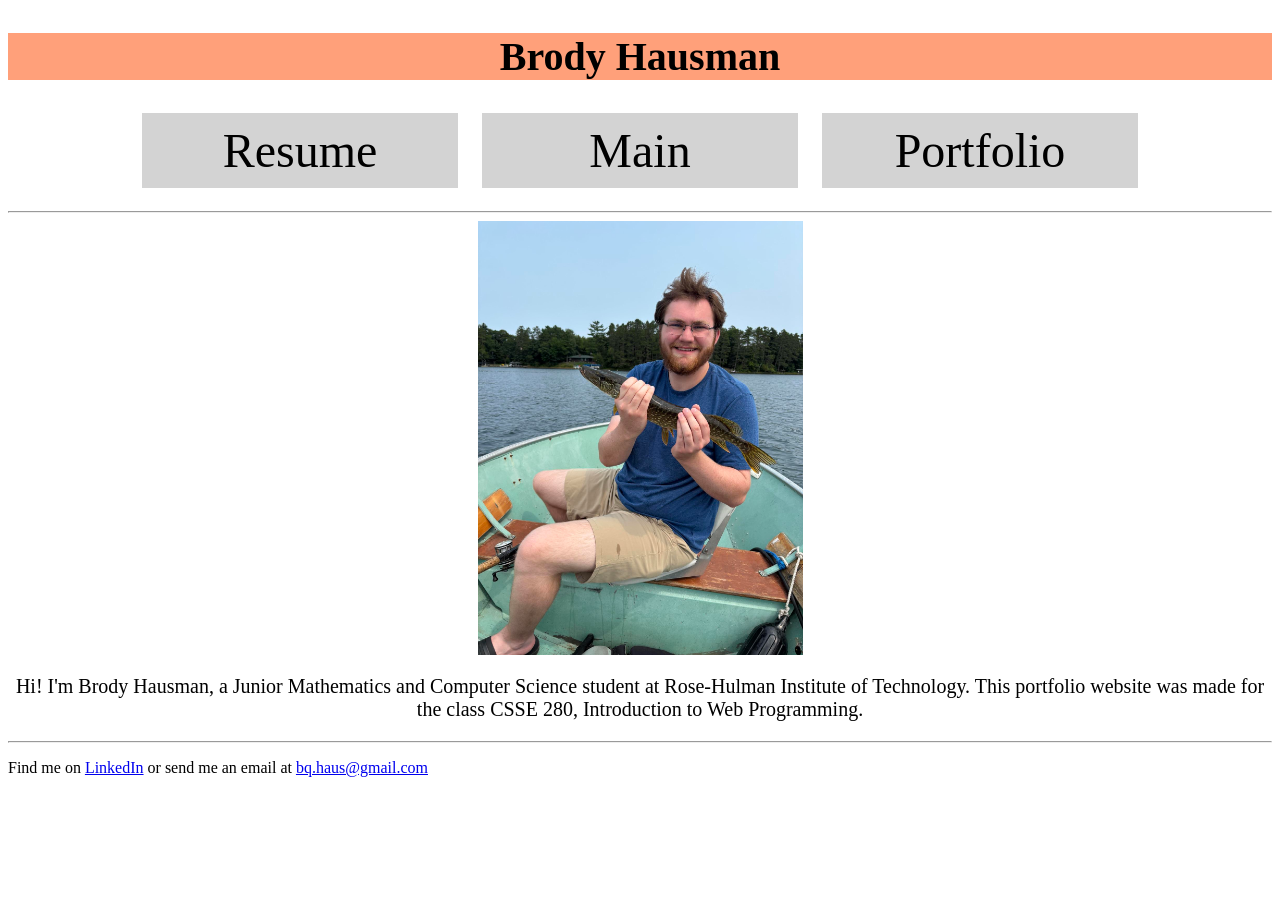
<file: index.html>
<!DOCTYPE html>
<html lang="en">


<head>
    <meta charset="UTF-8">
	<meta name="viewport" content="initial-scale=1.0, user-scalable=yes">
    <title>Brody Hausman</title>
    <link rel="stylesheet" type="text/css" href="styles.css"></li>
</head>

<header id="title-and-nav">
    <!-- Found the code for this from https://happycoding.io/tutorials/javascript/fetch -->
    <script>
        fetch("header.html").then(function(response) {
            return response.text();
        }).then(function(text){
            document.getElementById("title-and-nav").innerHTML = text;
        });
    </script>
</header>

<body>
    <div>
        <hr>
        <img src="Brody_Fish.png">
        <p class="main-text">Hi! I'm Brody Hausman, a Junior Mathematics and Computer Science student at Rose-Hulman Institute of Technology. This portfolio website was made for the class CSSE 280, Introduction to Web Programming.</p>
    </div>
    <hr>
</body>

<footer id="bonus-links">
    <script>
        fetch("footer.html").then(function(response) {
            return response.text();
        }).then(function(text){
            document.getElementById("bonus-links").innerHTML = text;
        });
    </script>
</footer>

</html>
</file>
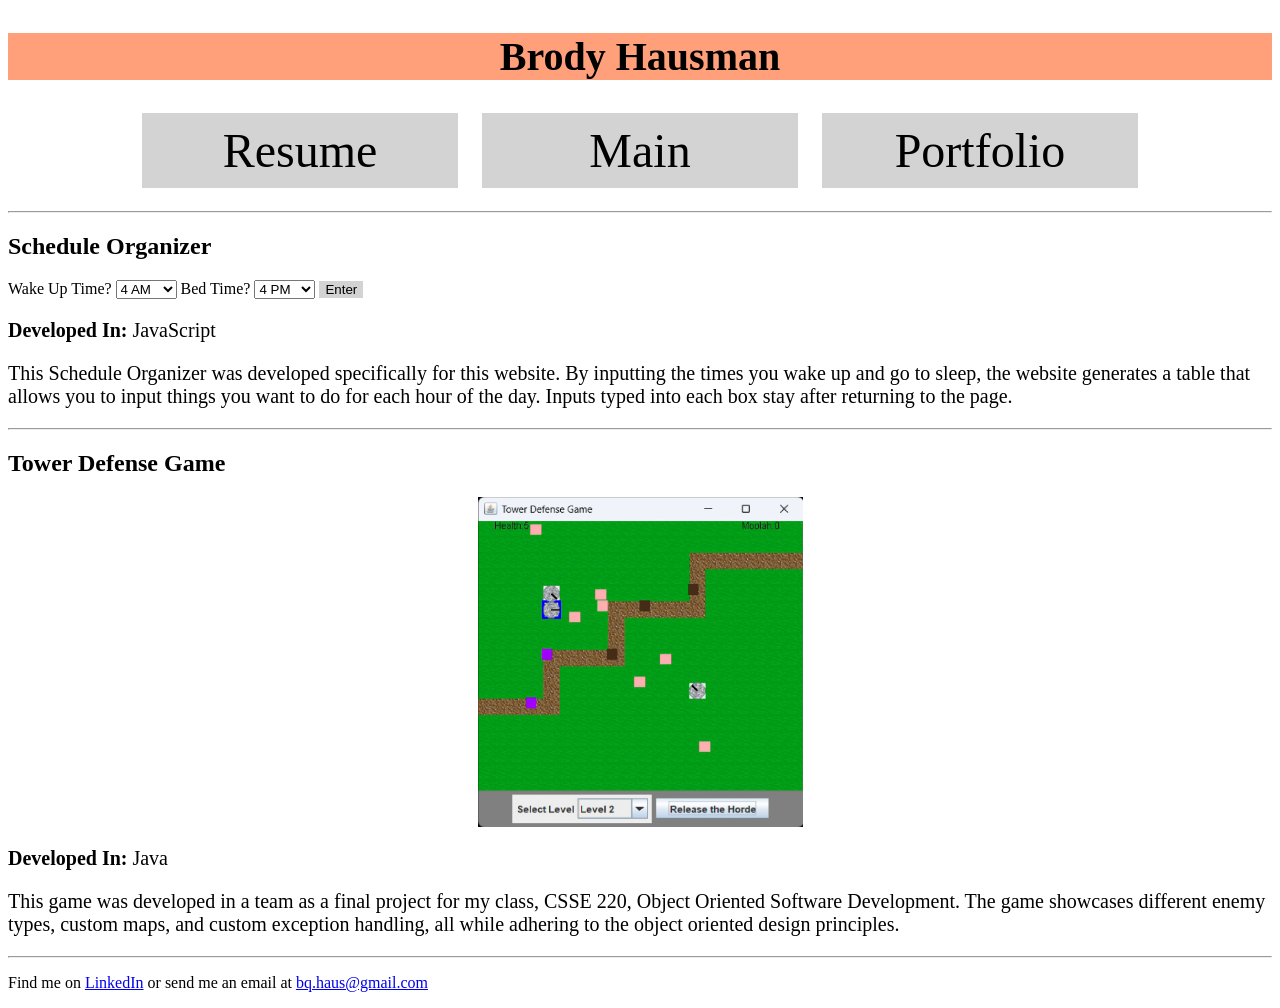
<file: portfolio.html>
<!DOCTYPE html>
<html lang="en">
	<head>
		<meta charset="UTF-8">
	<meta name="viewport" content="initial-scale=1.0, user-scalable=yes">
    <title>Portfolio</title>
    <link rel="stylesheet" type="text/css" href="styles.css"></li>
	</head>
<header id="title-and-nav">
    <script>
        fetch("header.html").then(function(response) {
            return response.text();
        }).then(function(text){
            document.getElementById("title-and-nav").innerHTML = text;
        });
    </script>
</header>
<body>

    <section>
        <hr>
        <h2 class="project-header">Schedule Organizer</h2>
        <label for="wake-up">Wake Up Time?</label>
        <select id="wake-up" name="wake-up">
            <option>4 AM</option>
            <option>5 AM</option>
            <option>6 AM</option>
            <option>7 AM</option>
            <option>8 AM</option>
            <option>9 AM</option>
            <option>10 AM</option>
            <option>11 AM</option>
            <option>12 PM</option>
            <option>1 PM</option>
            <option>2 PM</option>
            <option>3 PM</option>
        </select>
        <label for="bed-time">Bed Time?</label>
        <select id="bed-time" name="bed-time">
            <option>4 PM</option>
            <option>5 PM</option>
            <option>6 PM</option>
            <option>7 PM</option>
            <option>8 PM</option>
            <option>9 PM</option>
            <option>10 PM</option>
            <option>11 PM</option>
            <option>12 AM</option>
            <option>1 AM</option>
            <option>2 AM</option>
            <option>3 AM</option>
        </select>
        <button id="enter">Enter</button>
        <div id="schedule">
            <table id="table">

            </table>
            <button id="save" hidden>Save</button>
            <p id="save-message"></p>
            <p><b>Developed In:</b> JavaScript</p>
            <p>This Schedule Organizer was developed specifically for this website. By inputting the times you wake up and go to sleep, the website generates a table that allows you to input things you want to do for each hour of the day. Inputs typed into each box stay after returning to the page. </p>
        </div>
        <script src="routine_saver.js"></script>
    </section>

    <section>
        <hr>
        <h2 class="project-header">Tower Defense Game</h2>
        <img src="tower_defense.png">
        <p><b>Developed In:</b> Java</p>
        <p>This game was developed in a team as a final project for my class, CSSE 220, Object Oriented Software Development. The game showcases different enemy types, custom maps, and custom exception handling, all while adhering to the object oriented design principles. </p>
        <hr>
    </section>

</body>
<footer id="bonus-links">
    <script>
        fetch("footer.html").then(function(response) {
            return response.text();
        }).then(function(text){
            document.getElementById("bonus-links").innerHTML = text;
        });
    </script>
</footer>
</html>
</file>
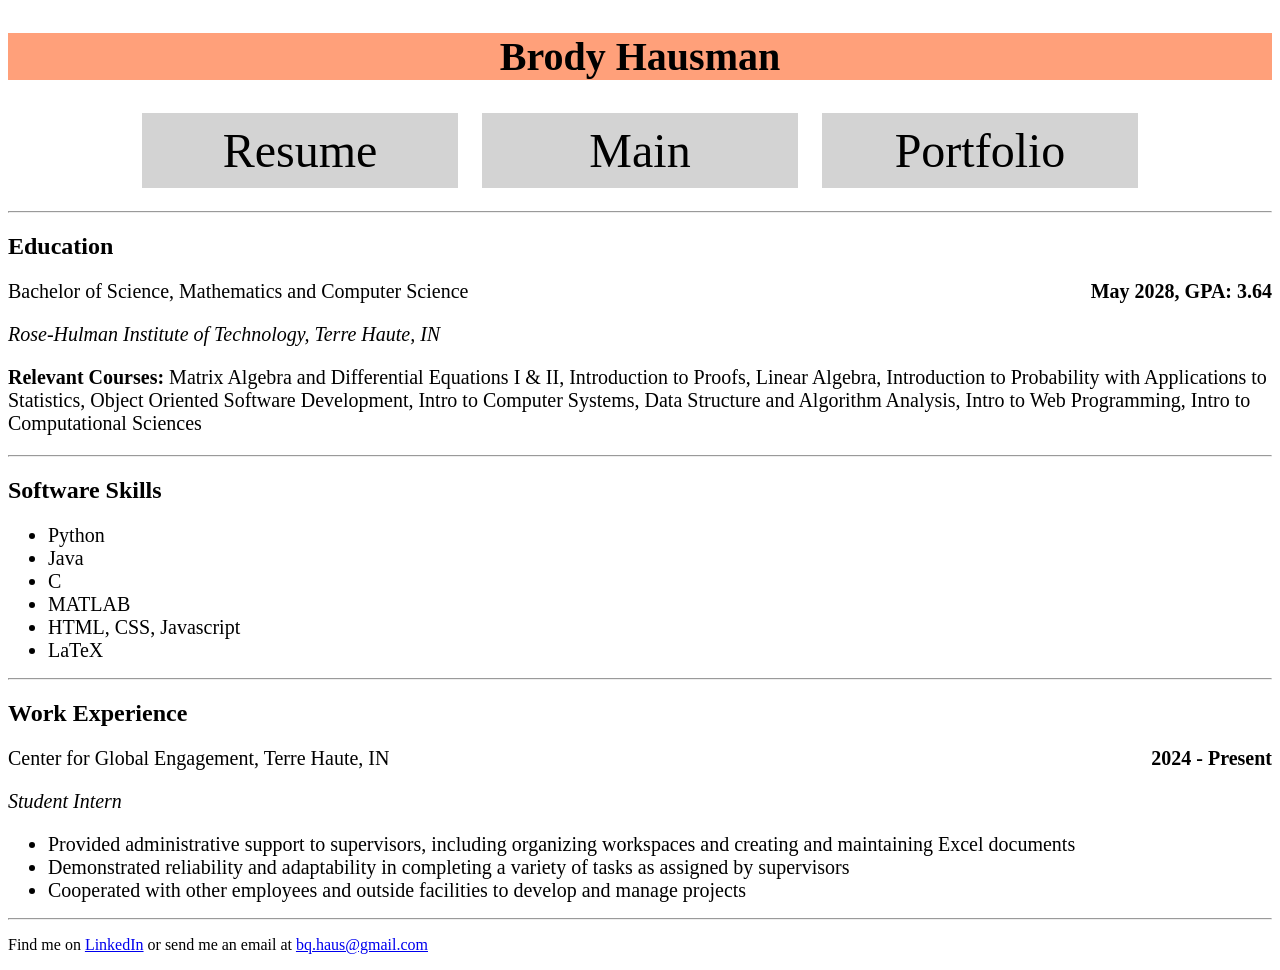
<file: resume.html>
<!DOCTYPE html>
<html lang="en">
	<head>
		<meta charset="UTF-8">
	<meta name="viewport" content="initial-scale=1.0, user-scalable=yes">
    <title>Resume</title>
    <link rel="stylesheet" type="text/css" href="styles.css"></li>
	</head>
<header id="title-and-nav">
    <script>
        fetch("header.html").then(function(response) {
            return response.text();
        }).then(function(text){
            document.getElementById("title-and-nav").innerHTML = text;
        });
    </script>
</header>
<body>
    <section>
        <hr>
        <h2>Education</h2>
        <p>Bachelor of Science, Mathematics and Computer Science <span style="float: right;"><b>May 2028, GPA: 3.64</b></span></p>
        <p><i>Rose-Hulman Institute of Technology, Terre Haute, IN</i></p>
        <p><b>Relevant Courses:</b> Matrix Algebra and Differential Equations I & II, Introduction to Proofs, Linear Algebra, Introduction to Probability with Applications to Statistics, Object Oriented Software Development, Intro to Computer Systems, Data Structure and Algorithm Analysis, Intro to Web Programming, Intro to Computational Sciences</p>
    </section>
    <section>
        <hr>
        <h2>Software Skills</h2>
        <ul>
            <li>Python</li>
            <li>Java</li>
            <li>C</li>
            <li>MATLAB</li>
            <li>HTML, CSS, Javascript</li>
            <li>LaTeX</li>
        </ul>
    </section>
    <section>
        <hr>
        <h2>Work Experience</h2>
        <p>Center for Global Engagement, Terre Haute, IN <span style="float: right"><b> 2024 - Present</b></span></p>
        <p><i>Student Intern</i></p>
        <ul>
            <li>Provided administrative support to supervisors, including organizing workspaces and creating and maintaining Excel documents</li>
            <li>Demonstrated reliability and adaptability in completing a variety of tasks as assigned by supervisors</li>
            <li>Cooperated with other employees and outside facilities to develop and manage projects</li>
        </ul>
        <hr>
    </section>

    
</body>
<footer id="bonus-links">
    <script>
        fetch("footer.html").then(function(response) {
            return response.text();
        }).then(function(text){
            document.getElementById("bonus-links").innerHTML = text;
        });
    </script>
</footer>
</html>
</file>
<file: styles.css>
button{
    background-color: lightgray;
    border: none;
}

.nav-button {
    width: 25%;
    height: 75px;
    font-size: 3em;
    font-family: 'Times New Roman', Times, serif;
    margin-left: 10px;
    margin-right: 10px;
    margin-bottom: 15px;
    text-align: center;
    display: inline-block;
}

button:hover{
    background-color: rgb(90,90,90);
}

button:active{
    background-color: lightgray;
}

.buttons {
    text-align: center;
}

p {
    text-align: left;
    font-size: 1.25em;
}

h1{
    text-align: center;
    font-size: 2.5em;
    background-color: lightsalmon;
}

img{
    width: 325px;
    display: block;
    margin-left: auto;
    margin-right: auto;
}

.link:visited {
    color: violet;
}

.footer{
    font-size: 1em;
}

.main-text{
    text-align: center;
}

iframe[seamless]{
    border: none;
}

h2 {
    font-size: 1.5em;
}

li {
    font-size: 1.25em;
}

hr {
    background-color: lightsalmon;
}
</file>
